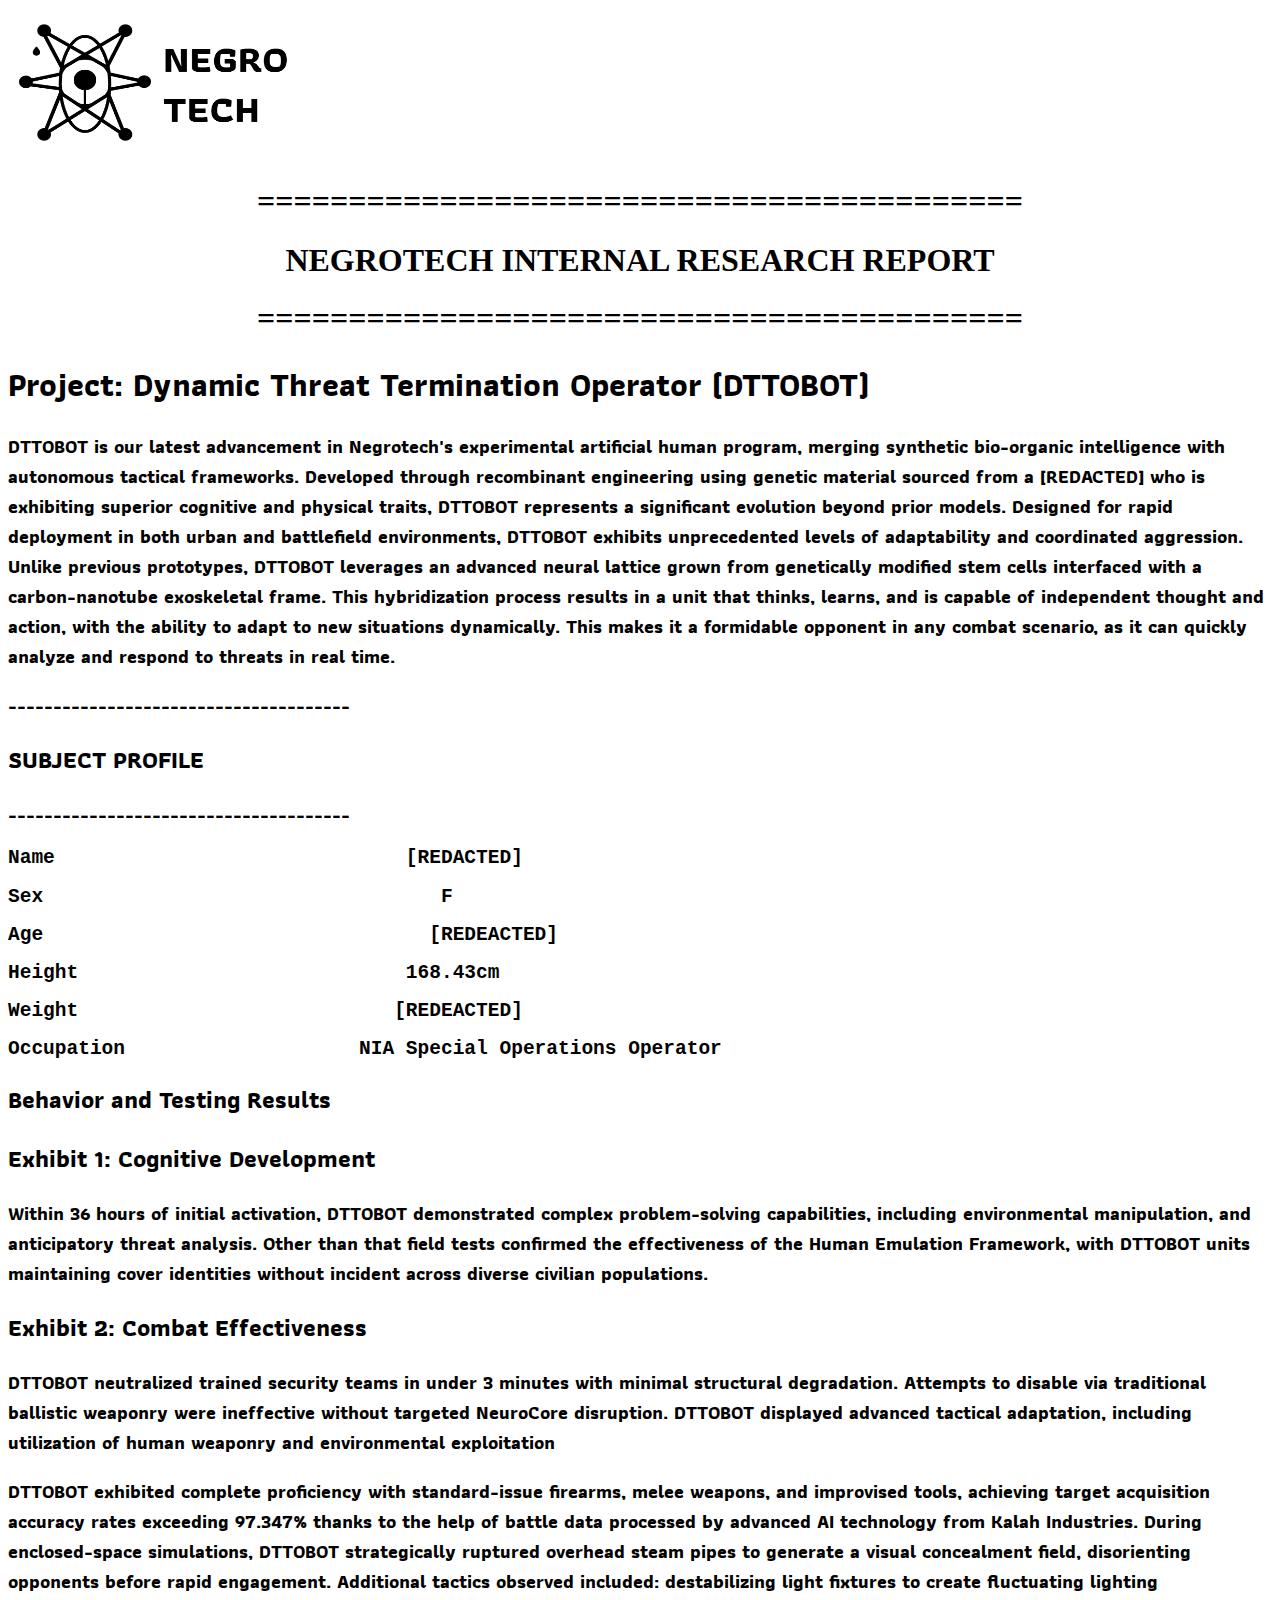
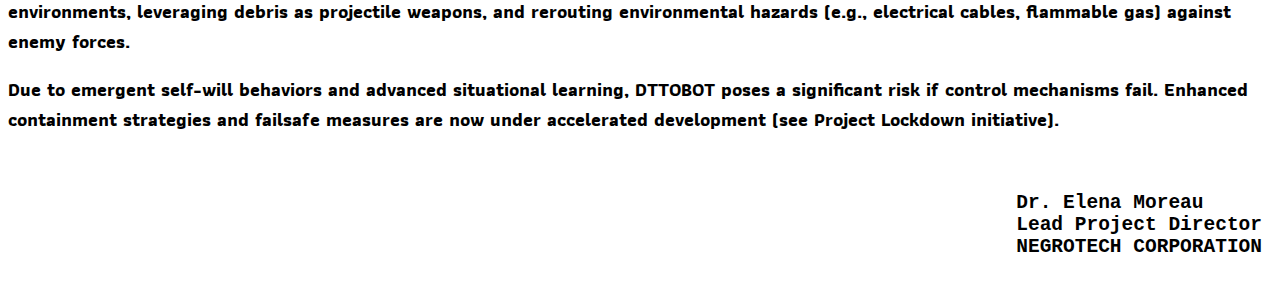
<file: index.html>
<!DOCTYPE html>
<html lang="en">
<head>
    <meta charset="UTF-8">
    <meta name="viewport" content="width=device-width, initial-scale=1.0">
    <link rel="preconnect" href="https://fonts.googleapis.com">
    <link rel="preconnect" href="https://fonts.gstatic.com" crossorigin>
    <link href="https://fonts.googleapis.com/css2?family=Athiti:wght@200;300;400;500;600;700&display=swap" rel="stylesheet">
    <link rel="icon" type="image/x-icon" href="/images/favicon.ico">
    <link rel="stylesheet" href="styles.css">
    <title>Secret Project</title>
</head>
<body>
    <img src="images/Negrotech logo.png" alt="Negrotech logo" width="300", height="150">

    <container class="float-center">
    <h1>==========================================</h1>
    <h1>NEGROTECH INTERNAL RESEARCH REPORT</h1>
    <h1>==========================================</h1></container>
<container class="text">
    <h1>Project: Dynamic Threat Termination Operator (DTTOBOT)</h1>
    <h3>DTTOBOT is our latest advancement in Negrotech's experimental artificial human program, merging synthetic bio-organic intelligence with autonomous tactical frameworks. Developed through recombinant engineering using genetic material sourced from a [REDACTED] who is exhibiting superior cognitive and physical traits, DTTOBOT represents a significant evolution beyond prior models. Designed for rapid deployment in both urban and battlefield environments, DTTOBOT exhibits unprecedented levels of adaptability and coordinated aggression.  
        Unlike previous prototypes, DTTOBOT leverages an advanced neural lattice grown from genetically modified stem cells interfaced with a carbon-nanotube exoskeletal frame. This hybridization process results in a unit that thinks, learns, and is capable of independent thought and action, with the ability to adapt to new situations dynamically. This makes it a formidable opponent in any combat scenario, as it can quickly analyze and respond to threats in real time.</p>
        
    
        <h3>--------------------------------------</h3>
        <h2> SUBJECT PROFILE</h2>
    <h3>--------------------------------------</h3>
    <pre><h2>Name                              [REDACTED]</h2></pre>
    <pre><h2>Sex                                  F</h2></pre>
    <pre><h2>Age                                 [REDEACTED]</h2></pre>
    <pre><h2>Height                            168.43cm</h2></pre>
    <pre><h2>Weight                           [REDEACTED]</h2></pre>
    <pre><h2>Occupation                    NIA Special Operations Operator</h2></pre>

    <h2>Behavior and Testing Results</h2>
    <h2>Exhibit 1: Cognitive Development</h2>
    <h3>Within 36 hours of initial activation, DTTOBOT demonstrated complex problem-solving capabilities, including environmental manipulation, and anticipatory threat analysis.
    Other than that field tests confirmed the effectiveness of the Human Emulation Framework, with DTTOBOT units maintaining cover identities without incident across diverse civilian populations.</h3>
    
    <h2>Exhibit 2: Combat Effectiveness</h2>
    <h3>DTTOBOT neutralized trained security teams in under 3 minutes with minimal structural degradation. Attempts to disable via traditional ballistic weaponry were ineffective without targeted NeuroCore disruption. DTTOBOT displayed advanced tactical adaptation, including utilization of human weaponry and environmental exploitation
    </h3> 
    <h3>DTTOBOT exhibited complete proficiency with standard-issue firearms, melee weapons, and improvised tools, achieving target acquisition accuracy rates exceeding 97.347% thanks to the help of battle data processed by advanced AI technology from Kalah Industries.
        During enclosed-space simulations, DTTOBOT strategically ruptured overhead steam pipes to generate a visual concealment field, disorienting opponents before rapid engagement.
        Additional tactics observed included: destabilizing light fixtures to create fluctuating lighting environments, leveraging debris as projectile weapons, and rerouting environmental hazards (e.g., electrical cables, flammable gas) against enemy forces.</h3>
    <h3> Due to emergent self-will behaviors and advanced situational learning, DTTOBOT poses a significant risk if control mechanisms fail. Enhanced containment strategies and failsafe measures are now under accelerated development (see Project Lockdown initiative).</h3>
    
    <h2 class="float-right"><pre>
        Dr. Elena Moreau
        Lead Project Director
        NEGROTECH CORPORATION</h2></pre>
</container>
</body>
</html>
</file>
<file: styles.css>
.text {
    font-family: 'Athiti', sans-serif;
}
.float-right{
    float: right;
    margin-right: 10px;
}
.float-center{
    text-align: center;
}
</file>
